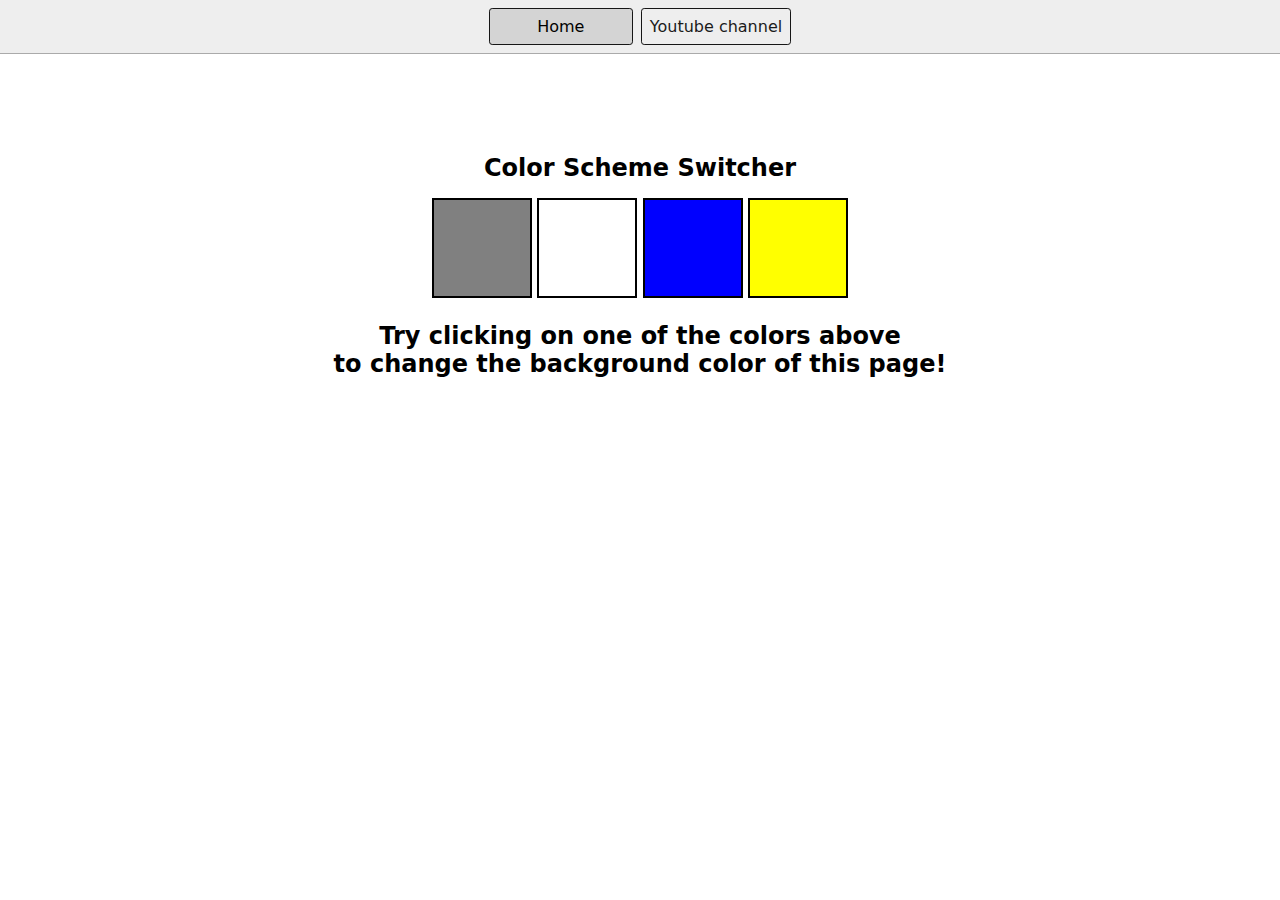
<file: 1-colorChanger/index.html>
<!DOCTYPE html>
<html lang="en">
  <head>
    <meta charset="UTF-8" />
    <meta name="viewport" content="width=device-width, initial-scale=1.0" />
    <meta http-equiv="X-UA-Compatible" content="ie=edge" />
    <link rel="stylesheet" href="style.css" />
    <link rel="stylesheet" href="../styles.css" />
    <title>JavaScript Background Color Switcher</title>
  </head>
  <body>
    <nav>
      <a href="/" aria-current="page">Home</a>
      <a target="_blank" href="https://www.youtube.com/@chaiaurcode"
        >Youtube channel</a
      >
    </nav>
    <div class="canvas">
      <!-- <a
        style="
          background-color: #fff;
          padding: 10px 30px;
          border-radius: 8px;
          color: #212121;
          text-decoration: none;
          border: 2px solid #212121;
        "
        href="../index.html"
        >Back to Home Page</a
      > -->
      <h1>Color Scheme Switcher</h1>
      <span class="button" id="grey"></span>
      <span class="button" id="white"></span>
      <span class="button" id="blue"></span>
      <span class="button" id="yellow"></span>
      <h2>
        Try clicking on one of the colors above
        <span>to change the background color of this page!</span>
      </h2>
    </div>
    <script src="chaiaurcode.js"></script>
  </body>
</html>
</file>
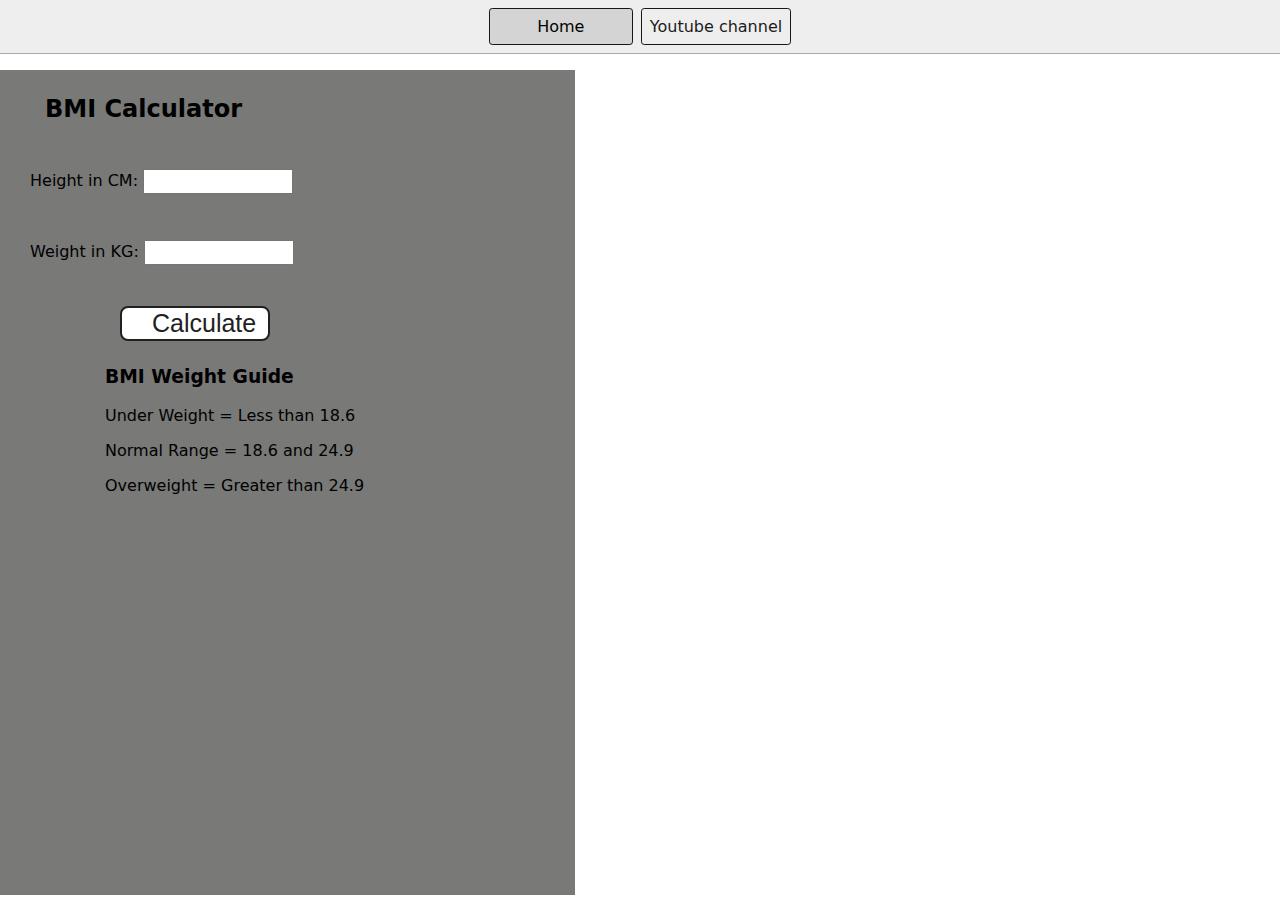
<file: 2-BMICalculator/index.html>
<!DOCTYPE html>
<html lang="en">
  <head>
    <meta charset="UTF-8" />
    <meta name="viewport" content="width=device-width, initial-scale=1.0" />
    <meta http-equiv="X-UA-Compatible" content="ie=edge" />
    <link rel="stylesheet" href="style.css" />
    <link rel="stylesheet" href="../styles.css" />
    <title>BMI Calculator</title>
  </head>
  <body>
    <nav>
      <a href="/" aria-current="page">Home</a>
      <a target="_blank" href="https://www.youtube.com/@chaiaurcode"
        >Youtube channel</a
      >
    </nav>
    <div class="container">
      <h1>BMI Calculator</h1>
      <form>
        <p><label>Height in CM: </label><input type="text" id="height" /></p>
        <p><label>Weight in KG: </label><input type="text" id="weight" /></p>
        <button>Calculate</button>
        <div id="results"></div>
        <div id="text"></div>
        <div id="weight-guide">
          <h3>BMI Weight Guide</h3>
          <p>Under Weight = Less than 18.6</p>
          <p>Normal Range = 18.6 and 24.9</p>
          <p>Overweight = Greater than 24.9</p>
        </div>
      </form>
    </div>
  </body>
  <script src="chaiaurcode.js"></script>
</html>
</file>
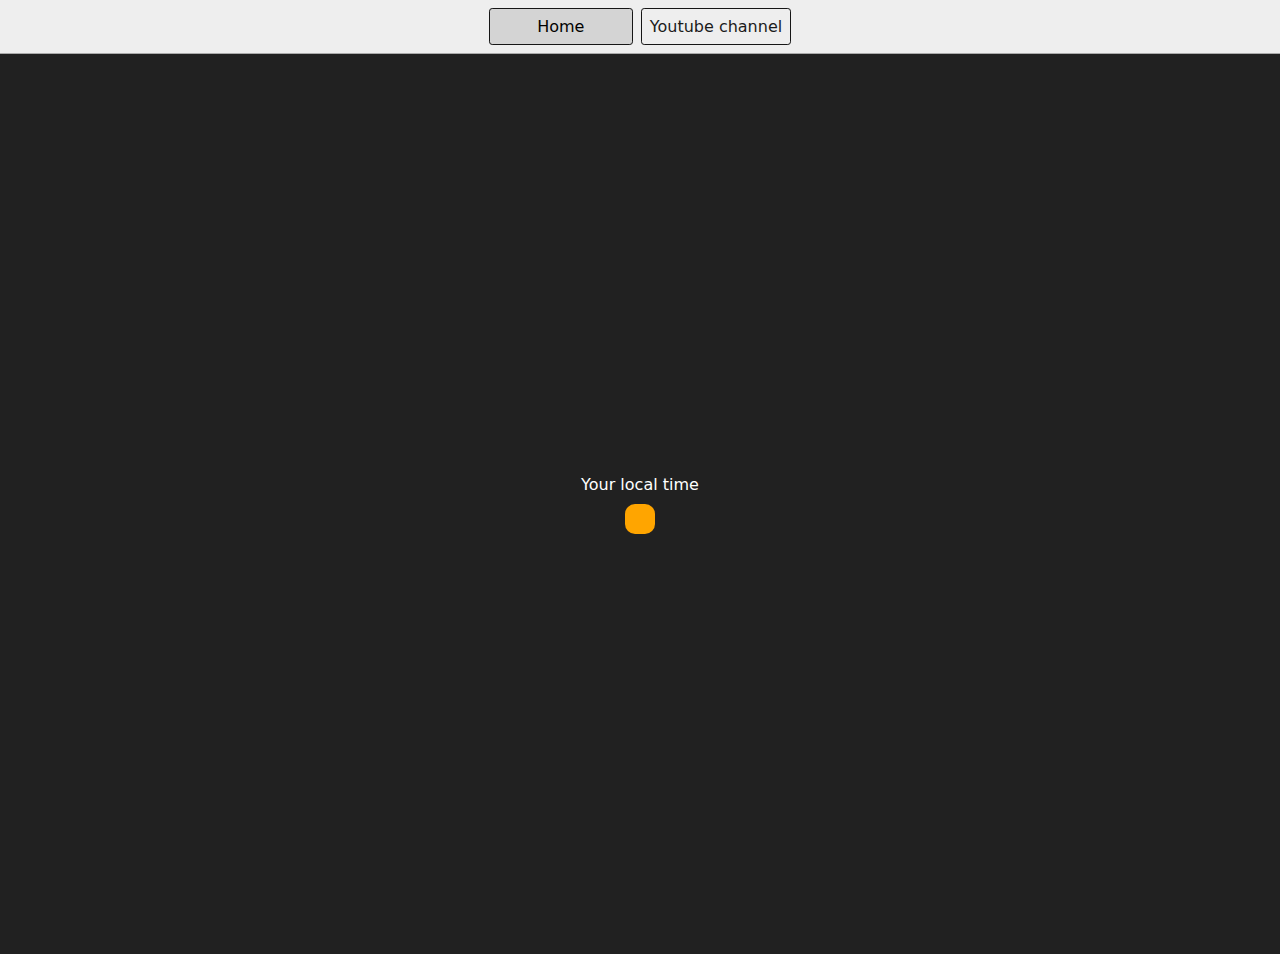
<file: 3-DigitalClock/index.html>
<!DOCTYPE html>
<html lang="en">
  <head>
    <meta charset="UTF-8" />
    <meta name="viewport" content="width=device-width, initial-scale=1.0" />
    <meta http-equiv="X-UA-Compatible" content="ie=edge" />
    <link rel="stylesheet" type="text/css" href="../styles.css" />
    <title>Your Local Time</title>
    <style>
      body {
        background-color: #212121;
        color: #fff;
      }
      .center {
        display: flex;
        height: 100vh;
        justify-content: center;
        align-items: center;
        flex-direction: column;
      }
      #clock {
        font-size: 30px;
        background-color: orange;
        padding: 15px 15px;
        margin-top: 10px;
        border-radius: 10px;
      }
    </style>
  </head>
  <body>
    <nav>
      <a href="/" aria-current="page">Home</a>
      <a target="_blank" href="https://www.youtube.com/@chaiaurcode"
        >Youtube channel</a
      >
    </nav>
    <div class="center">
      <div id="banner"><span>Your local time</span></div>
      <div id="clock"></div>
    </div>
    <script src="chaiaurcode.js"></script>
  </body>
</html>
</file>
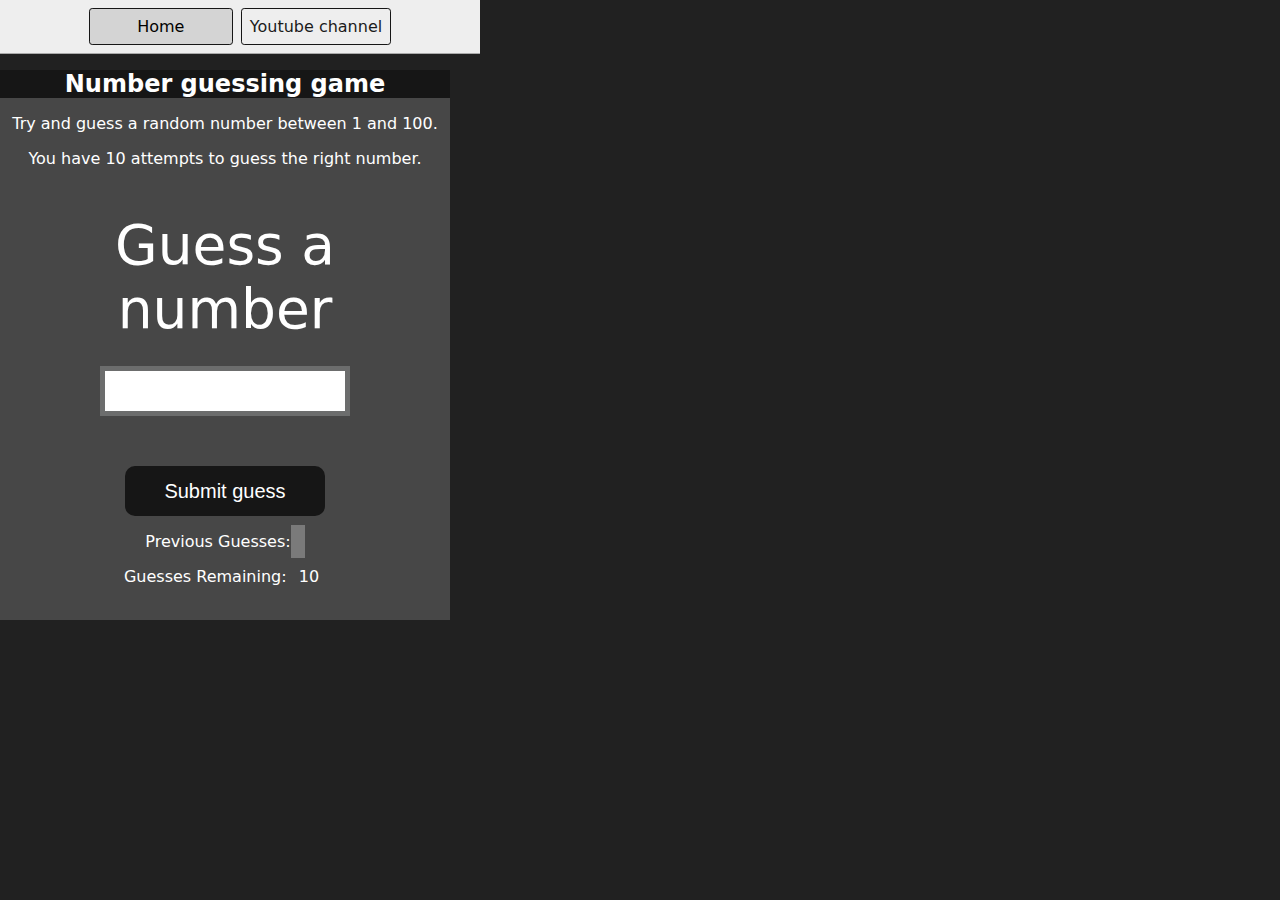
<file: 4-GuessTheNumber/index.html>
<!DOCTYPE html>
<html lang="en">
<head>
    <meta charset="UTF-8">
    <meta name="viewport" content="width=device-width, initial-scale=1.0">
    <meta http-equiv="X-UA-Compatible" content="ie=edge">
    <title>Number Guessing Game</title>
    <link rel="stylesheet" href="style.css">
    <link rel="stylesheet" href="../styles.css">
</head>
<body style="background-color:#212121; color:#fff;">
  <nav>
    <a href="/" aria-current="page">Home</a>
    <a target="_blank" href="https://www.youtube.com/@chaiaurcode"
      >Youtube channel</a
    >
  </nav>
    
    <div id="wrapper">
      <h1>Number guessing game</h1>
    <p>Try and guess a random number between 1 and 100.</p>
    <p>You have 10 attempts to guess the right number.</p>
    </br>
        <form class="form">
            <label2 for="guessField" id="guess">Guess a number</label>
            <input type="text" id="guessField" class="guessField">
            <input type="submit" id="subt" value="Submit guess" class="guessSubmit">
        </form>

        <div class="resultParas">
            <p >Previous Guesses: <span class="guesses"></span></p>
            <p >Guesses Remaining: <span class="lastResult">10</span></p>
            <p class="lowOrHi"></p>
        </div>
    </div>
    <script src="chaiaurcode.js"></script>
</body>
</html>
</file>
<file: 1-colorChanger/style.css>
html {
  margin: 0;
}

span {
  display: block;
}
.canvas {
  margin: 100px auto 100px;
  width: 80%;
  text-align: center;
}

.button {
  width: 100px;
  height: 100px;
  border: solid black 2px;
  display: inline-block;
}

#grey {
  background: grey;
}

#white {
  background: white;
}
#blue {
  background: blue;
}
#yellow {
  background: yellow;
}
</file>
<file: styles.css>
* {
  box-sizing: border-box;
}

body {
  margin: 0;
  font-family: system-ui, sans-serif;
  color: black;
  background-color: white;
}

nav {
  display: flex;
  flex-wrap: wrap;
  align-items: center;
  justify-content: center;
  padding: 0.5rem;
  gap: 0.5rem;
  border-bottom: solid 1px #aaa;
  background-color: #eee;
}

nav a {
  display: inline-block;
  min-width: 9rem;
  padding: 0.5rem;
  border-radius: 0.2rem;
  border: solid 1px rgb(22, 22, 22);
  text-align: center;
  text-decoration: none;
  color: #1b1b1b;
}

nav a[aria-current='page'] {
  color: #000;
  background-color: #d4d4d4;
}

main {
  padding: 1rem;
}

h1 {
  font-weight: bold;
  font-size: 1.5rem;
}

.projects {
  display: flex;
  flex-direction: column;
}

.project-link {
  background-color: #fff;
  padding: 10px 30px;
  border-radius: 8px;
  color: #212121;
  text-decoration: none;
  border: 2px solid #212121;
  margin-top: 5px;
}
</file>
<file: 2-BMICalculator/style.css>
.container {
  width: 575px;
  height: 825px;

  background-color: #797978;
  padding-left: 30px;
}
#height,
#weight {
  width: 150px;
  height: 25px;
  margin-top: 30px;
}

#weight-guide {
  margin-left: 75px;
  margin-top: 25px;
}

#results {
  font-size: 35px;
  margin-left: 90px;
  margin-top: 20px;
  color: rgb(241, 241, 241);
}

#text{
  font-size: 20px;
  margin-left: 60px;
  margin-top: 10px;
  color: #212121;
  font-weight: bold;
}

button {
  width: 150px;
  height: 35px;
  margin-left: 90px;
  margin-top: 25px;
  background-color: #fff;
  padding: 1px 30px;
  border-radius: 8px;
  color: #212121;
  text-decoration: none;
  border: 2px solid #212121;

  font-size: 25px;
}

h1 {
  padding-left: 15px;
  padding-top: 25px;
  
}
</file>
<file: 4-GuessTheNumber/style.css>
html {
  font-family: sans-serif;
}

body {
  width: 300px;
  max-width: 750px;
  min-width: 480px;
  margin: 0 auto;
  background-color: #212121;
}

.lastResult {
  color: white;
  padding: 7px;
}

.guesses {
  color: white;
  padding: 7px;
}

button {
  background-color: #141414;
  color: #fff;
  width: 250px;
  height: 50px;
  border-radius: 25px;
  font-size: 30px;
  border-style: none;
  margin-top: 30px;
  /* margin-left: 50px; */
}

#subt {
  background-color: #161616;
  color: #ffffff;
  width: 200px;
  height: 50px;
  border-radius: 10px;
  font-size: 20px;
  border-style: none;
  margin-top: 50px;
  /* margin-left: 75px; */
}

#guessField {
  color: #000;
  width: 250px;
  height: 50px;
  font-size: 30px;
  border-style: none;
  margin-top: 25px;

  /* margin-left: 50px; */
  border: 5px solid #6c6d6d;
  text-align: center;
}

#guess {
  font-size: 55px;
  /* margin-left: 90px; */
  margin-top: 120px;
  color: #fff;
}

.guesses {
  background-color: #7a7a7a;
}

#wrapper {
  box-sizing: border-box;
  text-align: center;
  width: 450px;
  height: 550px;
  background-color: #474747;
  color: #fff;
  font-size: 25px;
}

h1 {
  background-color: #161616;

  color: #fff;
  text-align: center;
}

p {
  font-size: 16px;
  text-align: center;
}

#newGame {
  cursor: pointer;
}
</file>
